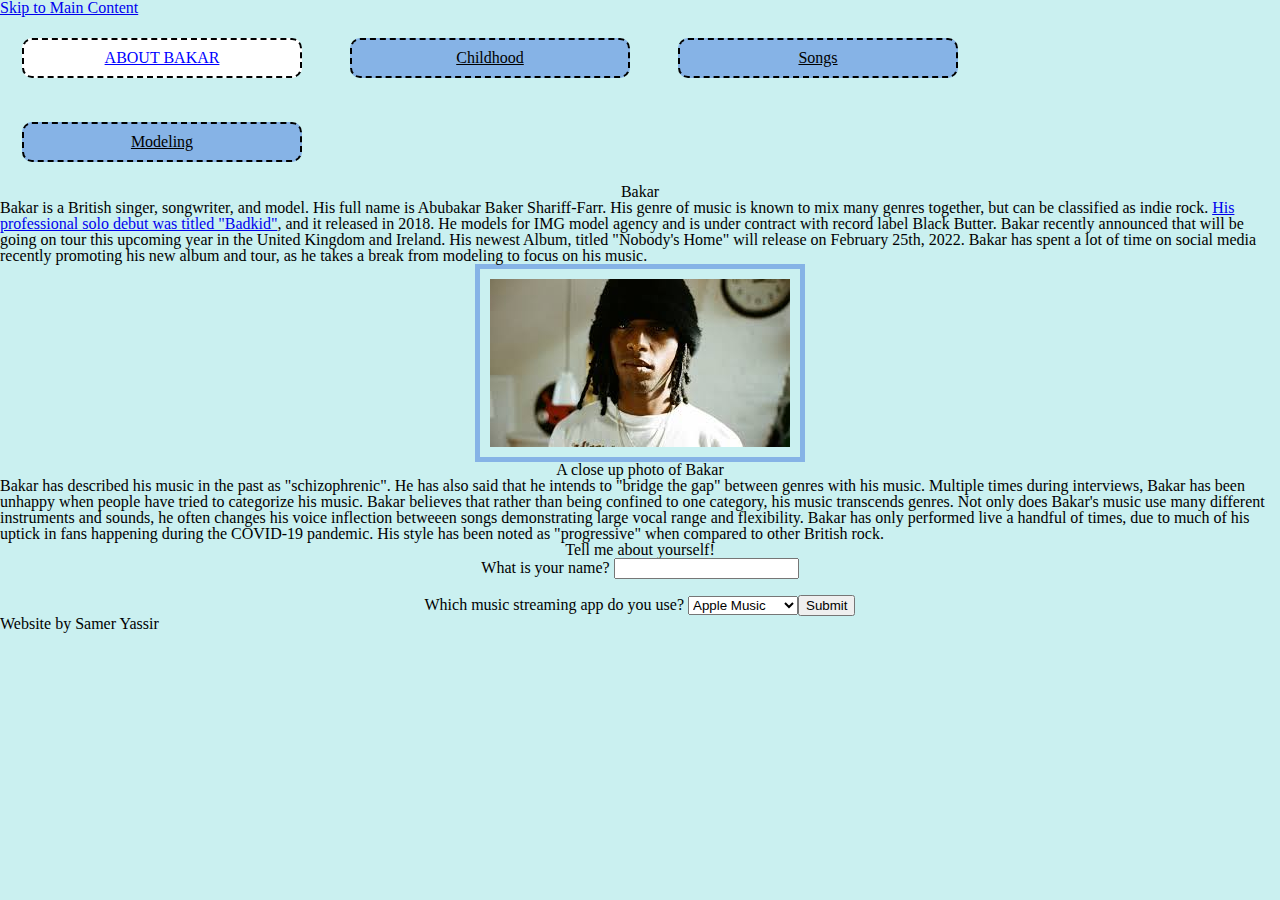
<file: index.html>
<!DOCTYPE html>

<html lang="en">

<head>
    <title>Bakar</title>
    <meta charset="UTF-8">
	<meta name="viewport" content="width=device-width, initial-scale=1.0">
	<link rel="icon" href="images/favicon.ico">
    <link rel="stylesheet" href="css/style.css">
	<link rel="stylesheet" href="css/html5reset.css">
</head>

<body>
    <a class = "skip" href = #main> Skip to Main Content</a>
    <header>
        <nav>
            <ul>
                <li class = "current"><a href = "index.html" >About Bakar</a></li>
                <li><a href = "personal.html">Childhood</a></li>
                <li><a href = "songs.html">Songs</a></li>
                <li><a href = "modeling.html">Modeling</a></li>
            </ul>
        </nav>
        <h1>Bakar</h1>
    </header>

    <main>
        <p>Bakar is a British singer, songwriter, and model. His full name is Abubakar Baker Shariff-Farr. 
            His genre of music is known to mix many genres together, but can be classified as indie rock. 
            <a href = "https://open.spotify.com/album/1AREUbGCrAwPHXsjjfeQ6d">His professional solo debut was titled "Badkid"</a>,
             and it released in 2018. He models for IMG model agency
             and is under contract with record label Black Butter. Bakar recently announced that will be going on tour this upcoming
            year in the United Kingdom and Ireland. His newest Album, titled "Nobody's Home" will release on February 25th, 2022.
        Bakar has spent a lot of time on social media recently promoting his new album and tour, as he takes a break from modeling
    to focus on his music.</p>

        <figure>
            <img src="images/bakarclose.jfif" width="200" alt="Close-up photo of Bakar"/>
            <figcaption>A close up photo of Bakar</figcaption>
        </figure>

        <p>Bakar has described his music in the past as "schizophrenic". He has also said that he intends to
            "bridge the gap" between genres with his music. Multiple times during interviews, Bakar has been unhappy when people
            have tried to categorize his music. Bakar believes that rather than being confined to one category, his music
            transcends genres. Not only does Bakar's music use many different instruments and sounds, he often changes
            his voice inflection betweeen songs demonstrating large vocal range and flexibility. Bakar has only performed live a handful of times, due
            to much of his uptick in fans happening during the COVID-19 pandemic. His style has been noted as "progressive"
            when compared to other British rock.</p>
    </main>
    <form action = "https://formspree.io/f/mbjwkogk" method = "POST">
            <h1>Tell me about yourself!</h1>
            <section class="name">
                <label for="name">What is your name?</label>
                      <input type="text" name="name" id="name">
            </section>
            <br>
            <section class="app">
                <label for="music-app">Which music streaming app do you use?</label>
                <select name="music-app" id="music-app">
                    <option value="applemusic">Apple Music</option>
                    <option value="spotify">Spotify</option>
                    <option value="amazon">Amazon Music</option>
                    <option value="other">Other</option>
            </section>
            <section class="submission">
                <input type="submit" value="Submit">
              </section>
    </form>
    <footer>
        <p>Website by Samer Yassir</p>
    </footer>
</body>
</html>
</file>
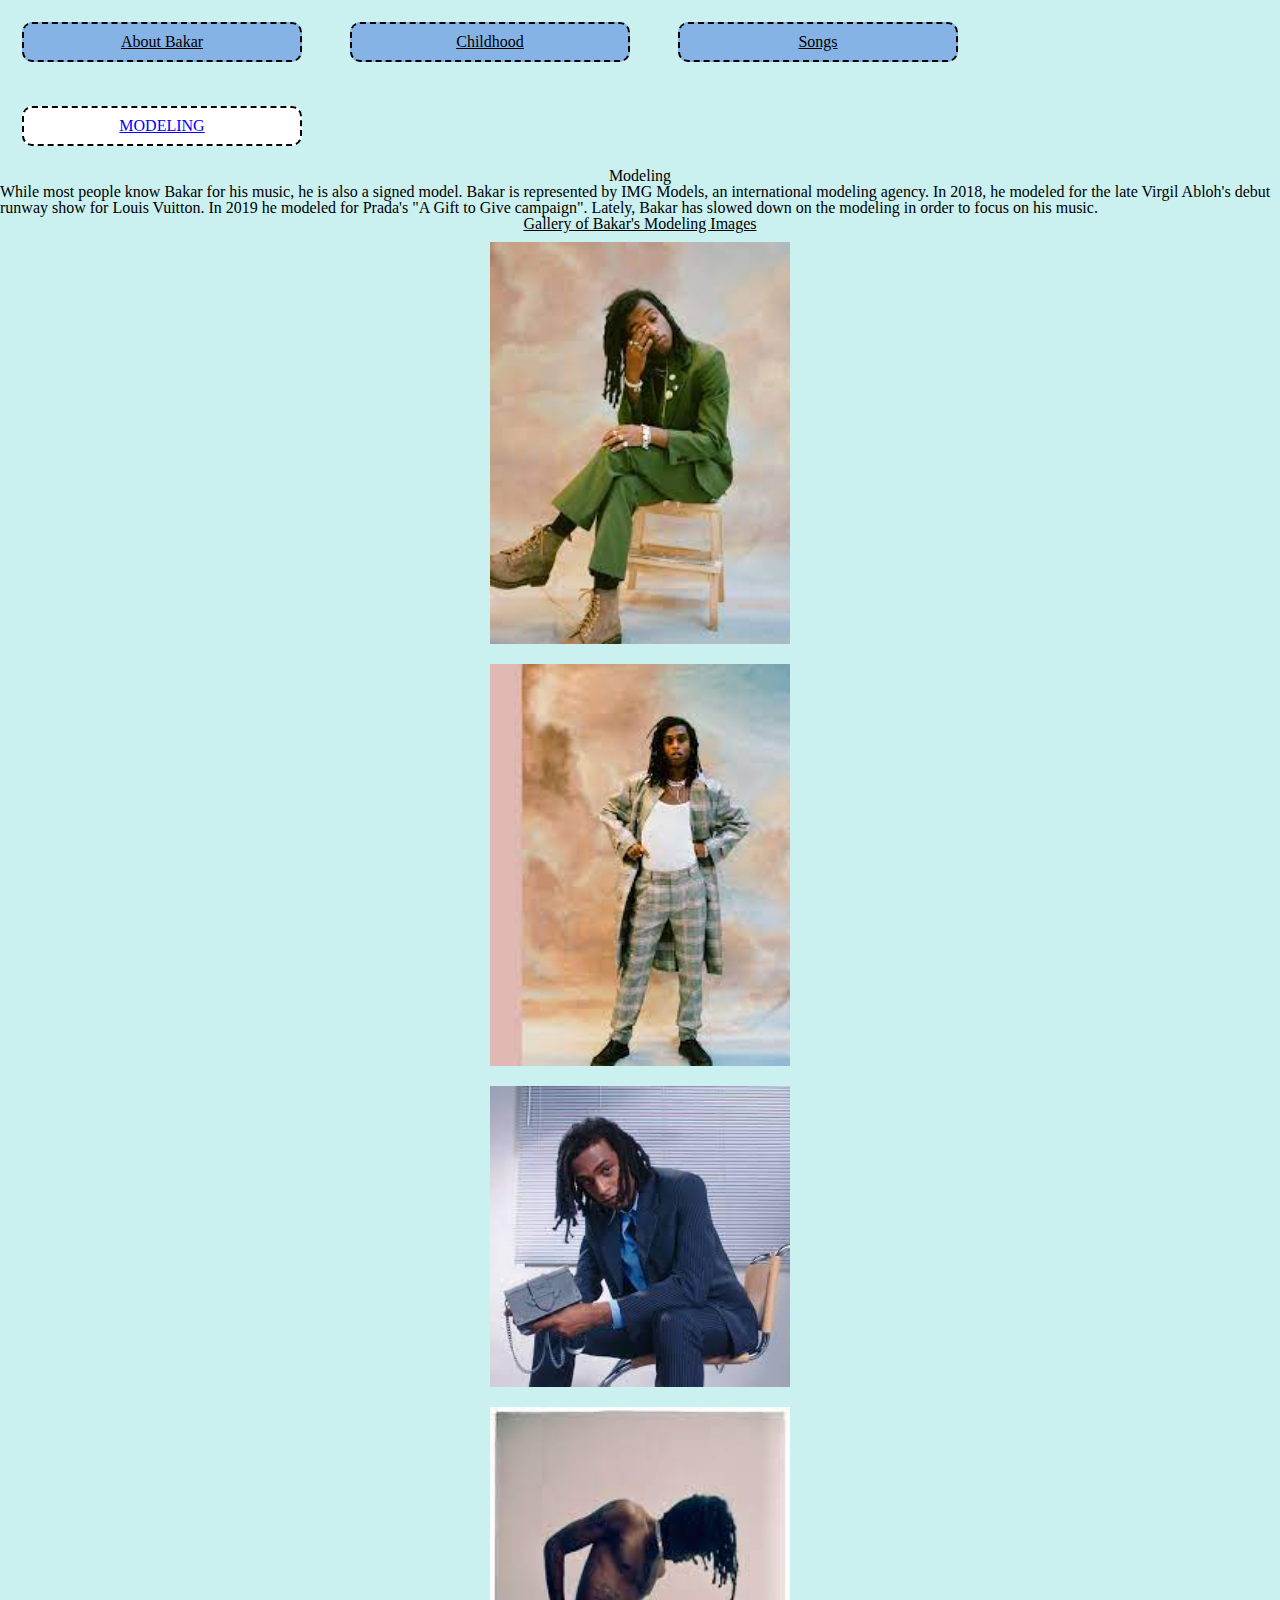
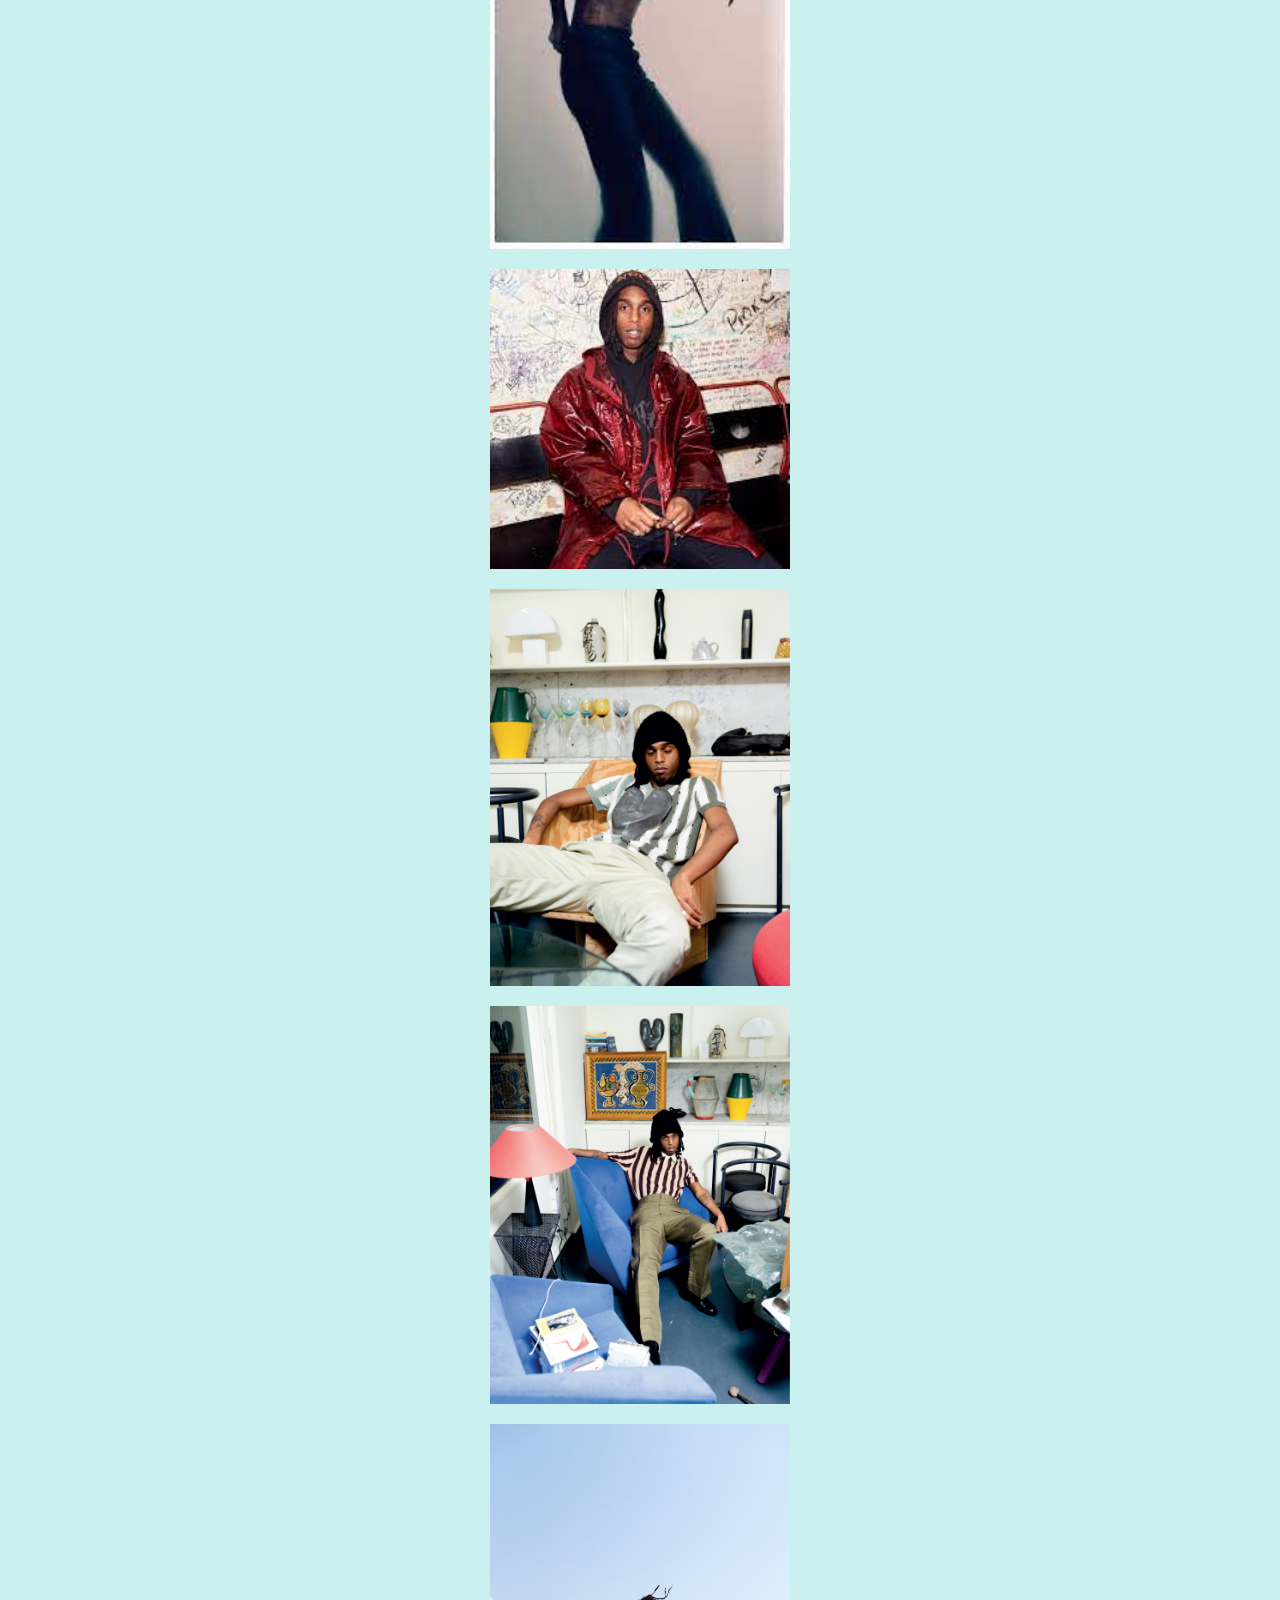
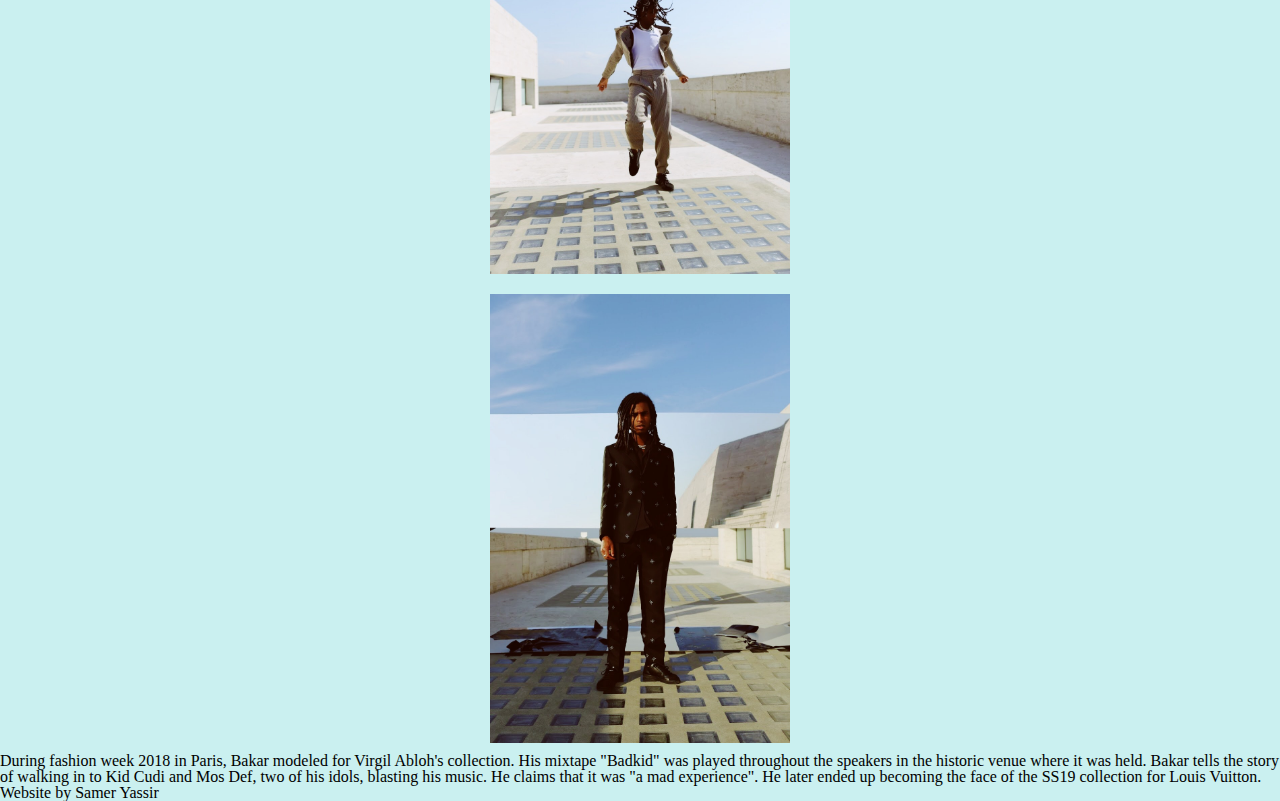
<file: modeling.html>
<!DOCTYPE html>
<html lang="en">
<head>
    <title>Modeling</title>
    <meta charset="UTF-8">
    <meta name="viewport" content="width=device-width, initial-scale=1.0">
    <link rel="icon" href="images/favicon.ico">
    <link rel="stylesheet" href="css/style.css">
    <link rel="stylesheet" href="css/html5reset.css">
</head>

<body>
    <header>
        <nav>
            <ul>
                <li><a href = "index.html" >About Bakar</a></li>
                <li><a href = "personal.html">Childhood</a></li>
                <li><a href = "songs.html">Songs</a></li>
                <li class = "current"><a href = "modeling.html">Modeling</a></li>
            </ul>
        </nav>
        <h1>Modeling</h1>
    </header>

    <main>
        <p>While most people know Bakar for his music, he is also a signed model. Bakar is represented by IMG Models, an
            international modeling agency. In 2018, he modeled for the late Virgil Abloh's debut runway show for Louis Vuitton.
            In 2019 he modeled for Prada's "A Gift to Give campaign". Lately, Bakar has slowed down on the modeling in order to focus on his music.
        </p>

        <h2>Gallery of Bakar's Modeling Images</h2>
        <div class="gallery">
        <ul>
            <li><img src="images/bakarmodel1.jfif" width="200" alt="Image from Bakar's modeling portfolio"></li>
            <li><img src="images/bakarmodel2.jfif" width="200" alt="Image from Bakar's modeling portfolio"></li>
            <li><img src="images/bakarmodel3.jfif" width="200" alt="Image from Bakar's modeling portfolio"></li>
            <li><img src="images/bakarmodel4.jfif" width="200" alt="Image from Bakar's modeling portfolio"></li>
            <li><img src="images/bakarmodel5.jfif" width="200" alt="Image from Bakar's modeling portfolio"></li>
            <li><img src="images/bakarmodel6.jpg" width="200" alt="Image from Bakar's modeling portfolio"></li>
            <li><img src="images/bakarmodel7.jpg" width="200" alt="Image from Bakar's modeling portfolio"></li>
            <li><img src="images/bakarbuilding.jpg" width="200" alt="Image from Bakar's modeling portfolio"></li>
            <li><img src="images/bakarbuilding2.jpg" width="200" alt="Image from Bakar's modeling portfolio"></li>
        </ul>
        </div>

        <p>During fashion week 2018 in Paris, Bakar modeled for Virgil Abloh's collection. His mixtape "Badkid"
            was played throughout the speakers in the historic venue where it was held. Bakar tells the story
            of walking in to Kid Cudi and Mos Def, two of his idols, blasting his music. He claims that it was
            "a mad experience". He later ended up becoming the face of the SS19 collection for Louis Vuitton.
        </p>

        <footer>
            <p>Website by Samer Yassir</p>
        </footer>
    </main>
</body>
</html>
</file>
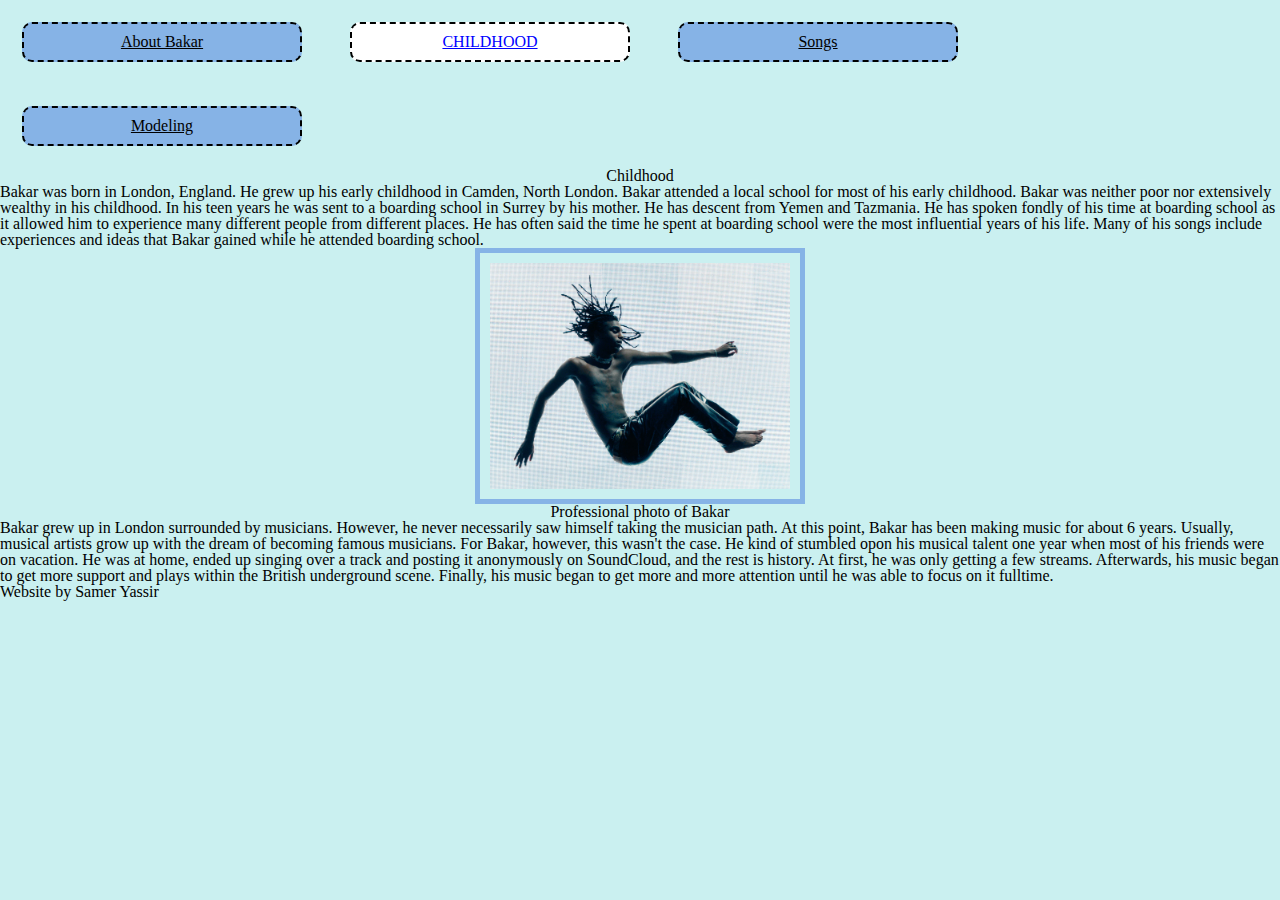
<file: personal.html>
<!DOCTYPE html>
<html lang="en">
<head>
    <title>Childhood</title>
    <meta charset="UTF-8">
    <meta name="viewport" content="width=device-width, initial-scale=1.0">
    <link rel="icon" href="images/favicon.ico">
    <link rel="stylesheet" href="css/style.css">
    <link rel="stylesheet" href="css/html5reset.css">
</head>

<body>
    <header>
        <nav>
            <ul>
                <li><a href = "index.html" >About Bakar</a></li>
                <li class = "current"><a href = "personal.html">Childhood</a></li>
                <li><a href = "songs.html">Songs</a></li>
                <li><a href = "modeling.html">Modeling</a></li>
            </ul>
        </nav>
        <h1>Childhood</h1>
    </header>

    <main>
        <p>Bakar was born in London, England. He grew up his early childhood in Camden, North London.
            Bakar attended a local school for most of his early childhood. Bakar was neither poor nor extensively
            wealthy in his childhood. In his teen years he was sent
            to a boarding school in Surrey by his mother. He has descent from Yemen and Tazmania. He has
            spoken fondly of his time at boarding school as it allowed him to experience many different
            people from different places. He has often said the time he spent at boarding school were
        the most influential years of his life. Many of his songs include experiences and ideas that Bakar
        gained while he attended boarding school.</p>

        <figure>
            <img src="images/bakarfloating.jpg" width="200">
            <figcaption>Professional photo of Bakar</figcaption>
        </figure>
        
        <p>Bakar grew up in London surrounded by musicians. However, he never necessarily saw himself taking the musician path.
            At this point, Bakar has been making music for about 6 years. Usually, musical artists grow up with the dream of becoming 
            famous musicians. For Bakar, however, this wasn't the case. He kind of stumbled opon his musical talent one year when
            most of his friends were on vacation. He was at home, ended up singing over a track and posting it anonymously on SoundCloud,
            and the rest is history. At first, he was only getting a few streams. Afterwards, his music began to get more support and plays
            within the British underground scene. Finally, his music began to get more and more attention until he was able to focus on it fulltime.
        </p>

        <footer>
            <p>Website by Samer Yassir</p>
        </footer>
    </main>
</body>
</file>
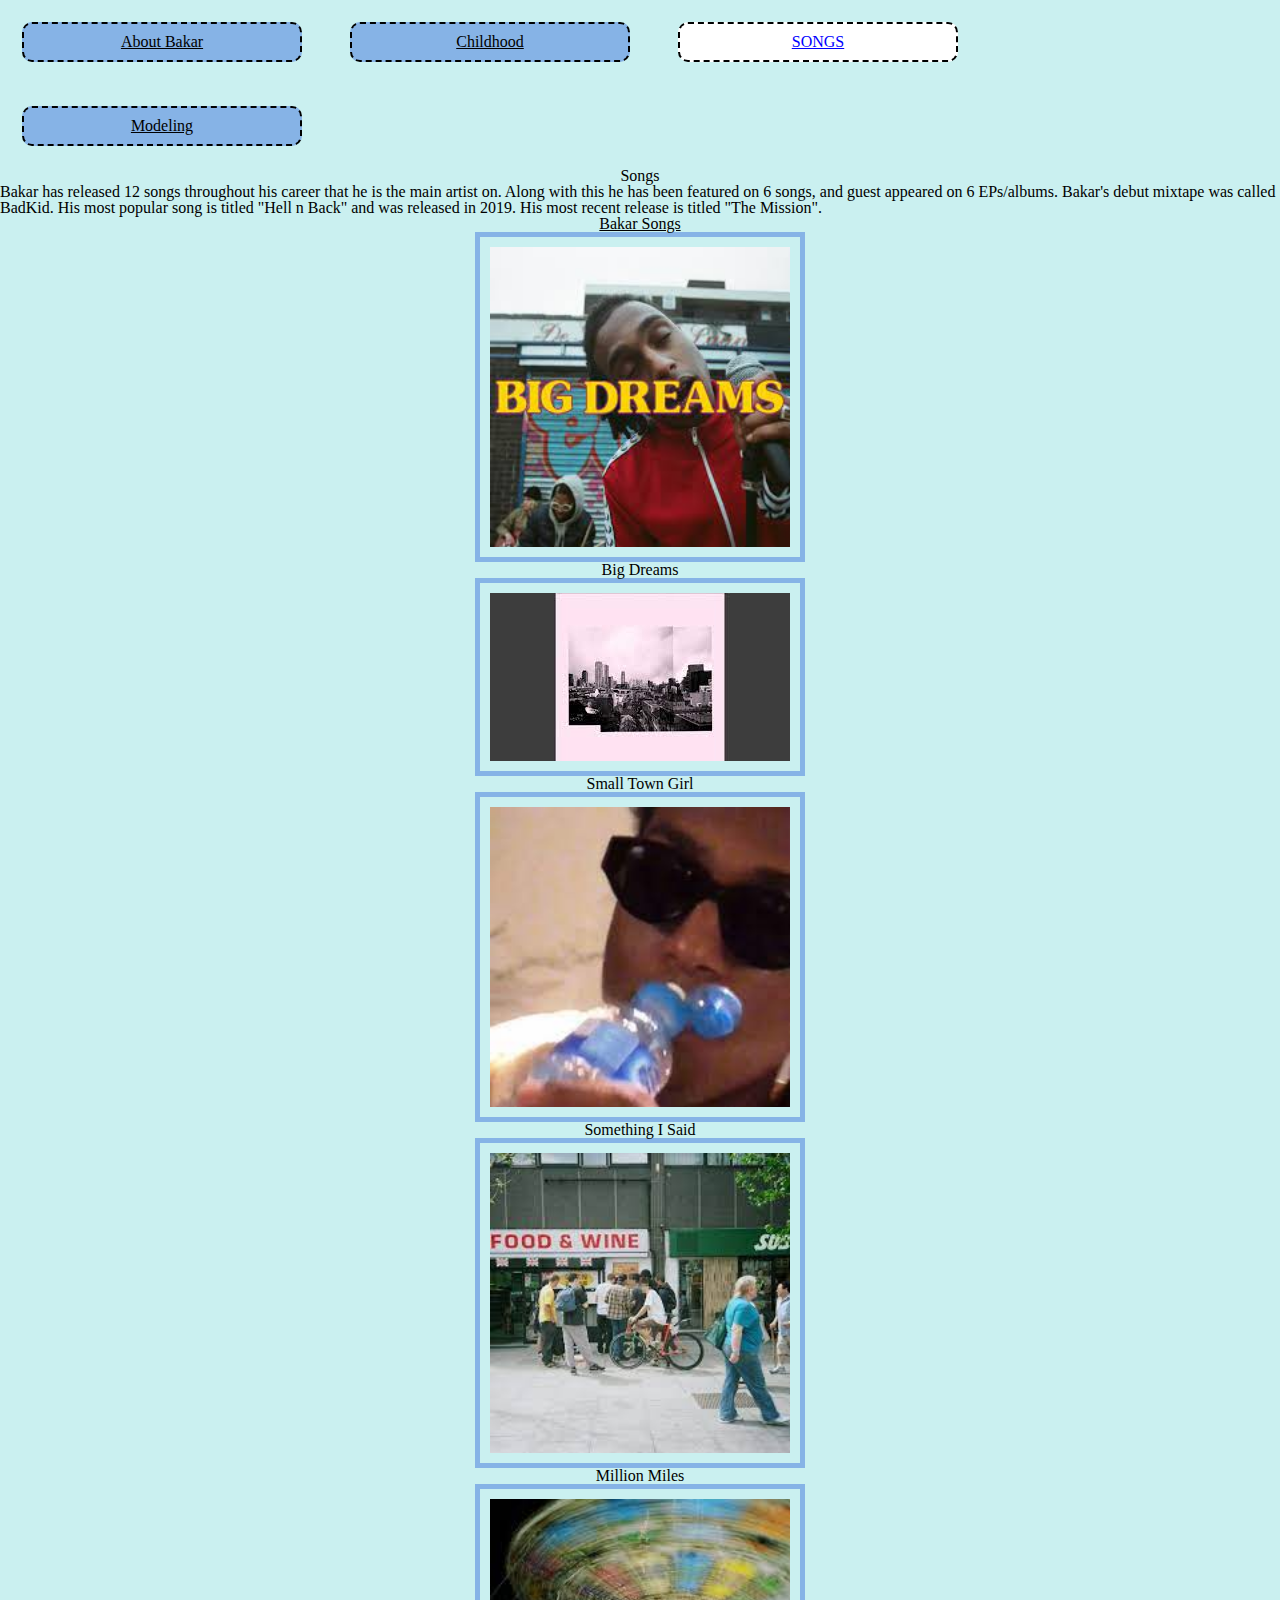
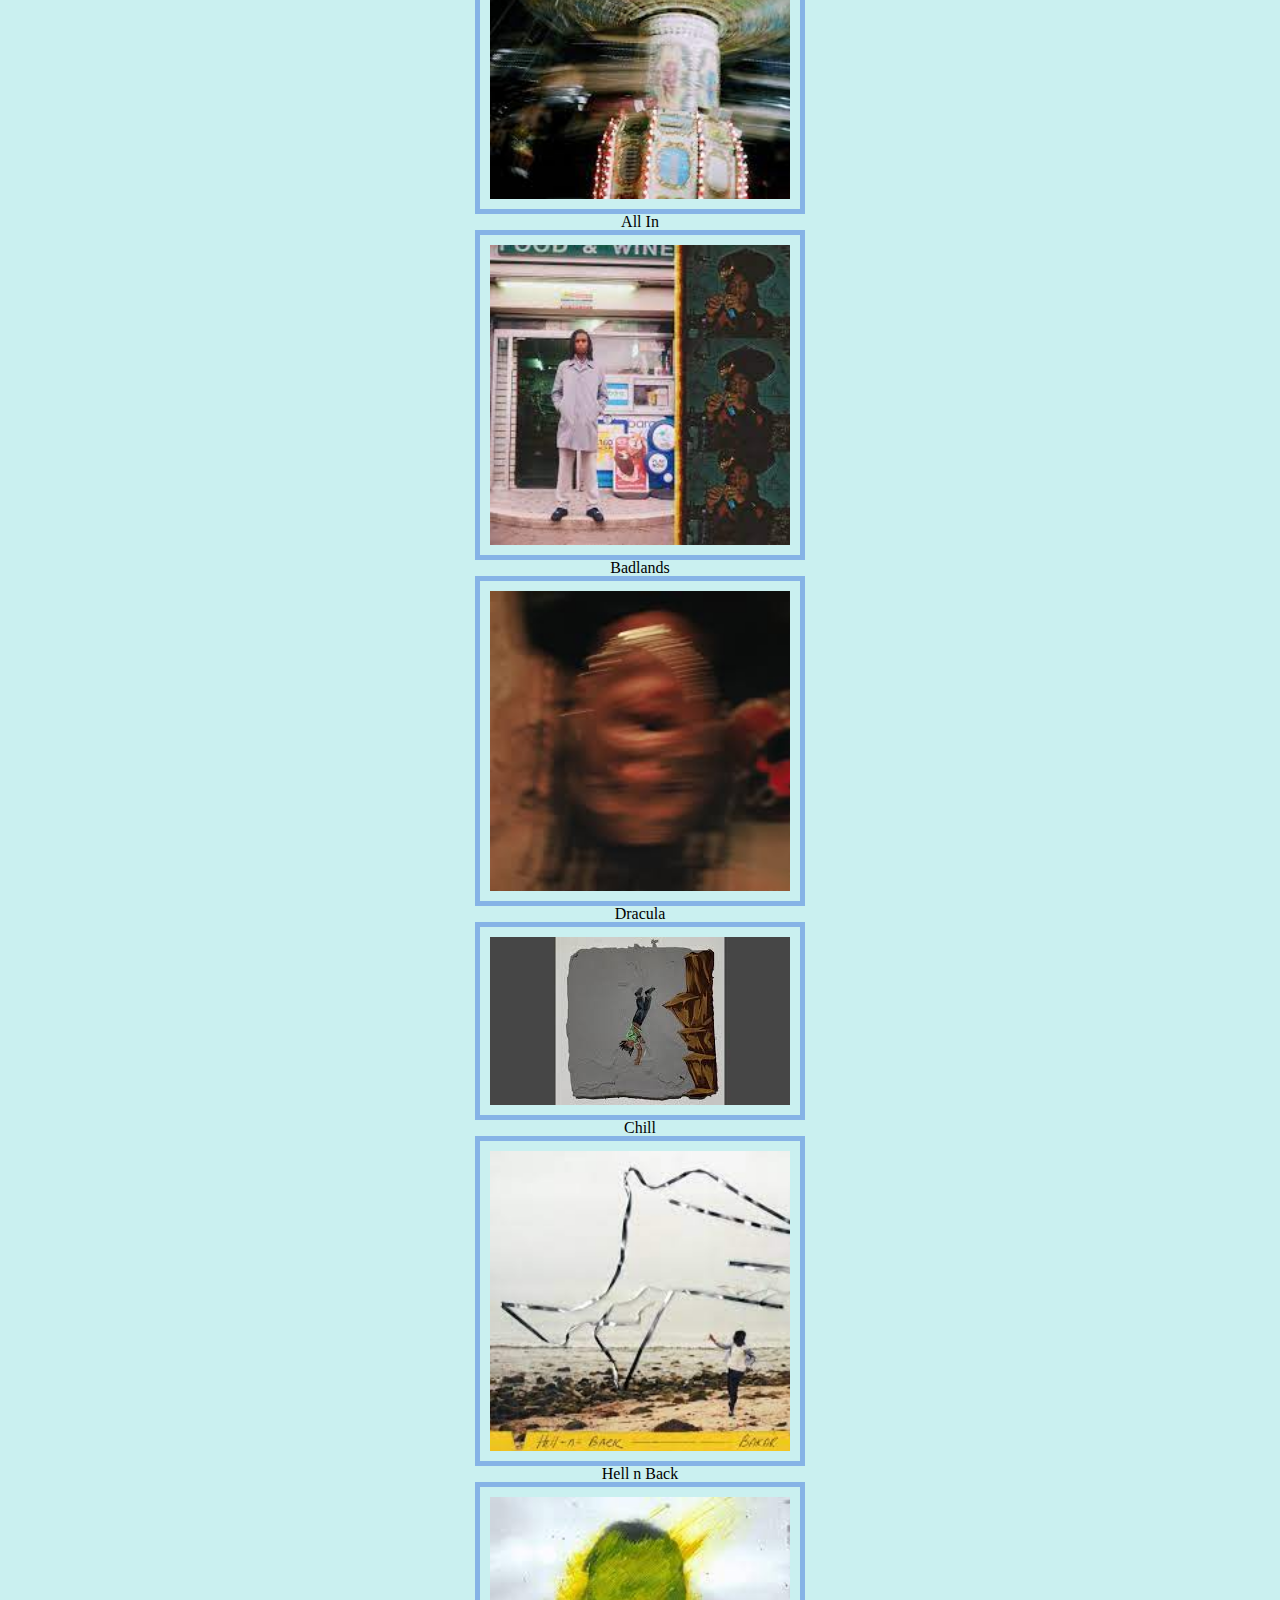
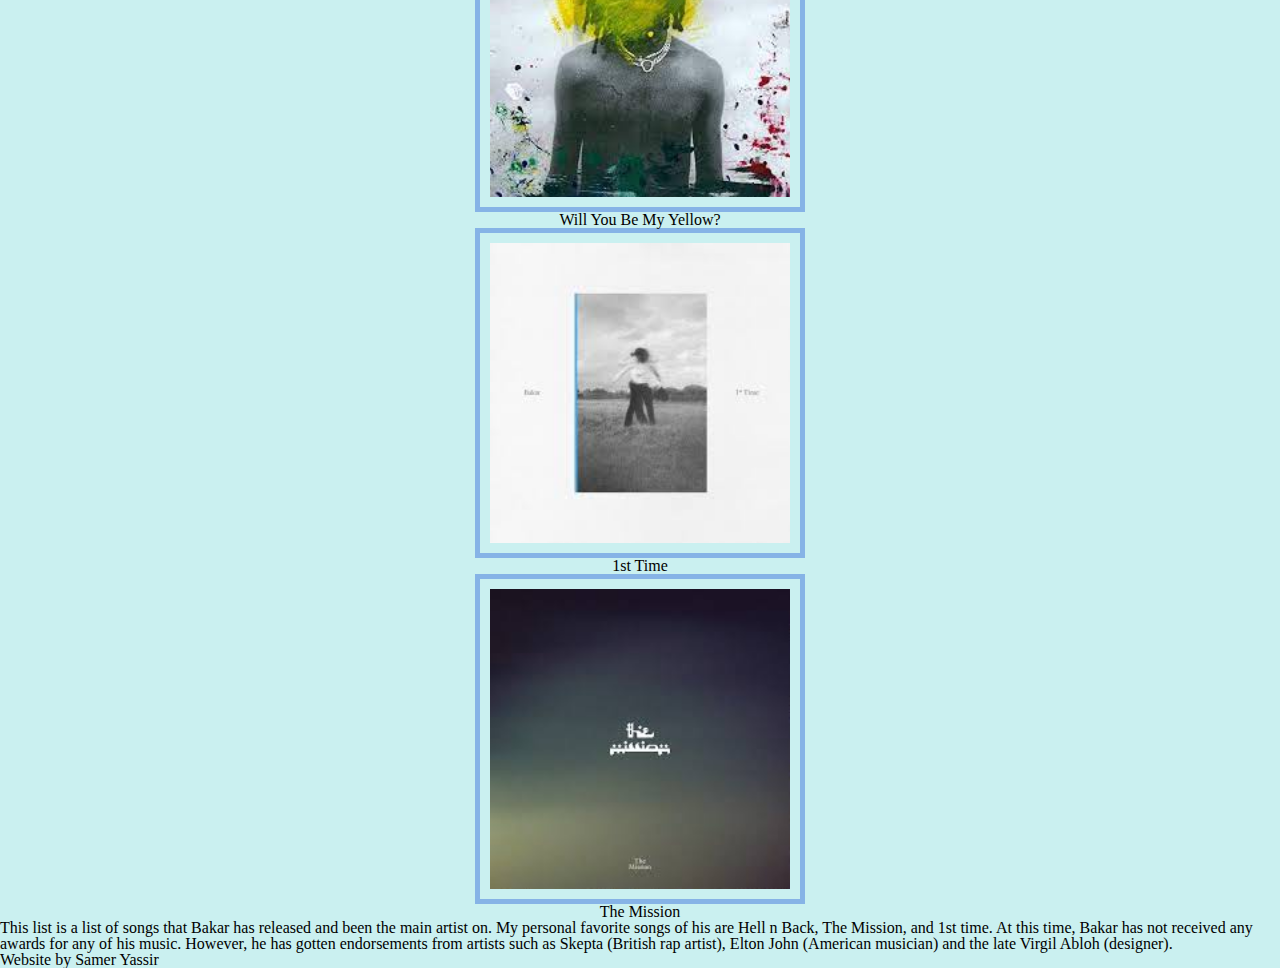
<file: songs.html>
<!DOCTYPE html>
<html lang="en">
<head>
    <title>Songs</title>
    <meta charset="UTF-8">
    <meta name="viewport" content="width=device-width, initial-scale=1.0">
    <link rel="icon" href="images/favicon.ico">
    <link rel="stylesheet" href="css/style.css">
    <link rel="stylesheet" href="css/html5reset.css">
</head>

<body>
    <header>
        <nav>
            <ul>
                <li><a href = "index.html" >About Bakar</a></li>
                <li><a href = "personal.html">Childhood</a></li>
                <li class = "current"><a href = "songs.html">Songs</a></li>
                <li><a href = "modeling.html">Modeling</a></li>
            </ul>
        </nav>
        <h1>Songs</h1>
    </header>

    <main>
        <p>Bakar has released 12 songs throughout his career that he is the main artist on. Along with this he has been
            featured on 6 songs, and guest appeared on 6 EPs/albums. Bakar's debut mixtape was called BadKid. His most popular song
            is titled "Hell n Back" and was released in 2019. His most recent release is titled "The Mission".
        </p>
        <h2>Bakar Songs</h2>
        <div class="gallery">
        <ul>
            <li><figure>
                <img src="images/bakarbigdreams.jfif" width="200" alt="Big Dreams cover">
                <figcaption>Big Dreams</figcaption>
            </figure></li>
            <li><figure>
                <img src="images/smalltowngirlbakar.jfif" width="200" alt="Small Town Girl cover">
                <figcaption>Small Town Girl</figcaption>
            </figure></li>
            <li><figure>
                <img src="images/somethingisaidbakar.jfif" width="200" alt="Something I Said cover">
                <figcaption>Something I Said</figcaption>
            </figure></li>
            <li><figure>
                <img src="images/millionmilesbakar.jfif" width="200" alt="Million Miles cover">
                <figcaption>Million Miles</figcaption>
            </figure></li>
            <li><figure>
                <img src="images/allinbakar.jfif" width="200" alt="All In cover">
                <figcaption>All In</figcaption>
            </figure></li>
            <li><figure>
                <img src="images/badlandsbakar.jfif" width="200" alt="Badlands cover">
                <figcaption>Badlands</figcaption>
            </figure></li>
            <li><figure>
                <img src="images/draculabakar.jfif" width="200" alt="Dracula cover">
                <figcaption>Dracula</figcaption>
            </figure></li>
            <li><figure>
                <img src="images/chillbakar.jfif" width="200" alt="Chill cover">
                <figcaption>Chill</figcaption>
            </figure></li>
            <li><figure>
                <img src="images/hellnbackbakar.jfif" width="200" alt="Hell n Back cover">
                <figcaption>Hell n Back</figcaption>
            </figure></li>
            <li><figure>
                <img src="images/willyoubemyyellowbakar.jfif" width="200" alt="Will You Be My Yellow? cover">
                <figcaption>Will You Be My Yellow?</figcaption>
            </figure></li>
            <li><figure>
                <img src="images/firsttimebakar.jfif" width="200" alt="1st Time cover">
                <figcaption>1st Time</figcaption>
            </figure></li>
            <li><figure>
                <img src="images/themissionbakar.jfif" width="200" alt="The Mission cover">
                <figcaption>The Mission</figcaption>
            </figure></li>
        </ul>
        </div>
        <p>This list is a list of songs that Bakar has released and been the main artist on. My personal favorite
            songs of his are Hell n Back, The Mission, and 1st time. At this time, Bakar has not received any awards for
            any of his music. However, he has gotten endorsements from artists such as Skepta (British rap artist), Elton John (American
            musician) and the late Virgil Abloh (designer).
        </p>

        <footer>
            <p>Website by Samer Yassir</p>
        </footer>
    </main>
</body>
</html>
</file>
<file: css/style.css>
body {
    font-family: 'Times New Roman';
    background-color: #caf0f0;
    margin: 25px;
}

h1 {
    font-size: 25%;
    text-align: center;
}

h2 {
    font-size: 50%;
    text-align: center;
    text-decoration: underline;
}

.current {
    color: #0000ff;
    background-color: #ffffff;
    text-transform: uppercase;
}

.current a {
    color: #0000ff;
}

nav ul li{
    background-color: rgb(134, 179, 230);
	padding: 10px;
	width: 25%;
    border: 2px dashed black;
    border-radius: 10px;
	display: inline-block;
    width: 20%;
    margin: 22px;
    text-align: center;
}

nav ul li a {
    font-family: 'Times New Roman';
    color: black;
}

figure img {
    display: block;
    width: 300px;
    margin: auto;
    border: 5px solid rgb(134, 179, 230);
    padding: 10px;
}

ul img {
    display: block;
    width: 300px;
    margin: auto;
    padding: 10px;
}

ul li {
    text-align: center;
}

figure figcaption {
    text-align: center;
}

.gallery li img:nth-child(3n) {
    border: 5px solid rgb(42, 49, 148);
}

img:hover {
    border: 5px dashed blueviolet;
    border-radius: 15px;
}

section{
    text-align: center;
}
</file>
